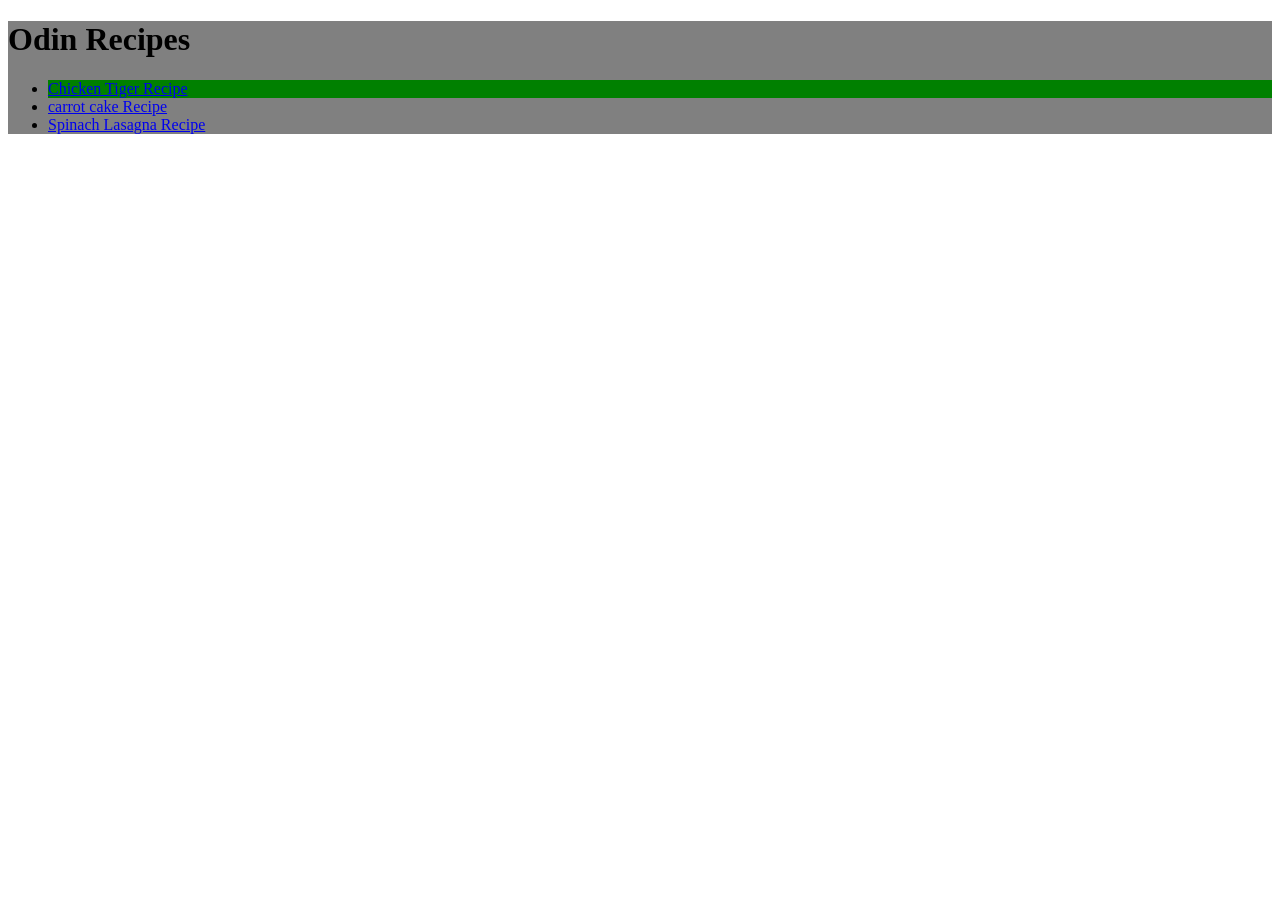
<file: index.html>
<!DOCTYPE html>
<html lang="en">
<head>
  <meta charset="UTF-8">
  <link rel="stylesheet" href="../style/style.css">
  <meta name="viewport" content="width=device-width, initial-scale=1.0">
  <title>Recipes</title>
</head>
<body>

<div class="main">
  <h1>Odin Recipes</h1>

  <ul>
    <li class="lis"><a href="Recipes/chicken.html">Chicken Tiger Recipe</a></li>
    <li><a href="Recipes/carrotCake.html">carrot cake Recipe</a></li>
    <li><a href="Recipes/lasagna.html">Spinach Lasagna Recipe</a></li>
  </ul>
  
</div>
  
</body>
</html>
</file>
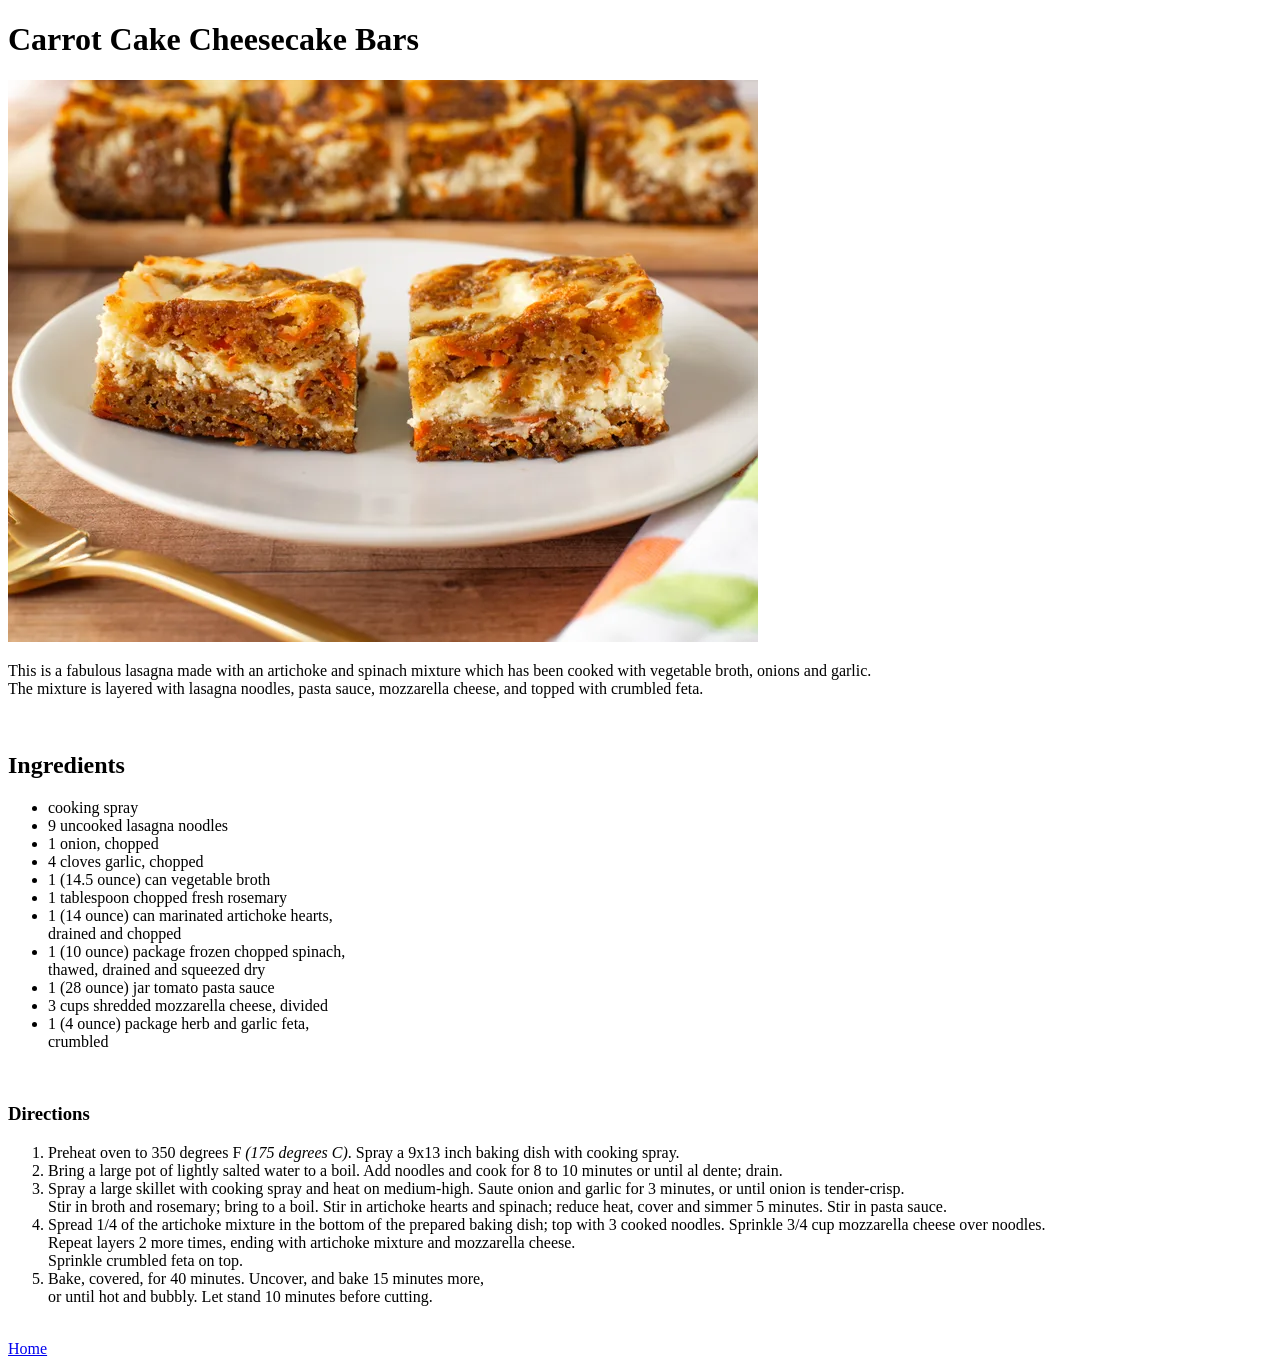
<file: Recipes/carrotCake.html>
<!DOCTYPE html>
<html lang="en">
<head>
  <meta charset="UTF-8">
  <meta name="viewport" content="width=device-width, initial-scale=1.0">
  <title>Carrot cake Recipe</title>
</head>
<body>
  <h1>Carrot Cake Cheesecake Bars</h1>
  <img src="../images/carrot.webp" alt="carrot cake">
  <p>
    This is a fabulous lasagna made with an artichoke and spinach mixture which has been cooked with vegetable broth, onions and garlic.<br>
    The mixture is layered with lasagna noodles, pasta sauce, mozzarella cheese, and topped with crumbled feta.
  </p>
  <br>
  <h2>Ingredients</h2>
  <ul>
    <li>cooking spray</li>
    <li>9 uncooked lasagna noodles</li>
    <li>1 onion, chopped</li>
    <li>4 cloves garlic, chopped</li>
    <li>1 (14.5 ounce) can vegetable broth</li>
    <li>1 tablespoon chopped fresh rosemary</li>
    <li>1 (14 ounce) can marinated artichoke hearts,<br>
       drained and chopped</li>
    <li>1 (10 ounce) package frozen chopped spinach,<br>
       thawed, drained and squeezed dry</li>
    <li>1 (28 ounce) jar tomato pasta sauce</li>
    <li>3 cups shredded mozzarella cheese, divided</li>
    <li>1 (4 ounce) package herb and garlic feta,<br>
       crumbled</li>
  </ul>
  <br>
  <h3>Directions</h3>
  <ol>
    <li>Preheat oven to 350 degrees F <em>(175 degrees C)</em>. Spray a 9x13 inch baking dish with cooking spray.</li>
    <li>Bring a large pot of lightly salted water to a boil. Add noodles and cook for 8 to 10 minutes or until al dente; drain.</li>
    <li>Spray a large skillet with cooking spray and heat on medium-high. Saute onion and garlic for 3 minutes, or until onion is tender-crisp. <br>
       Stir in broth and rosemary; bring to a boil. Stir in artichoke hearts and spinach; reduce heat, cover and simmer 5 minutes. Stir in pasta sauce.</li>
    <li>Spread 1/4 of the artichoke mixture in the bottom of the prepared baking dish; top with 3 cooked noodles. Sprinkle 3/4 cup mozzarella cheese over noodles. <br>
       Repeat layers 2 more times, ending with artichoke mixture and mozzarella cheese. <br>  
        Sprinkle crumbled feta on top.</li>
    <li>Bake, covered, for 40 minutes. Uncover, and bake 15 minutes more, <br>
       or until hot and bubbly. Let stand 10 minutes before cutting.</li>
  </ol>


  <br>
  <a href="../index.html">Home</a>
</body>
</html>
</file>
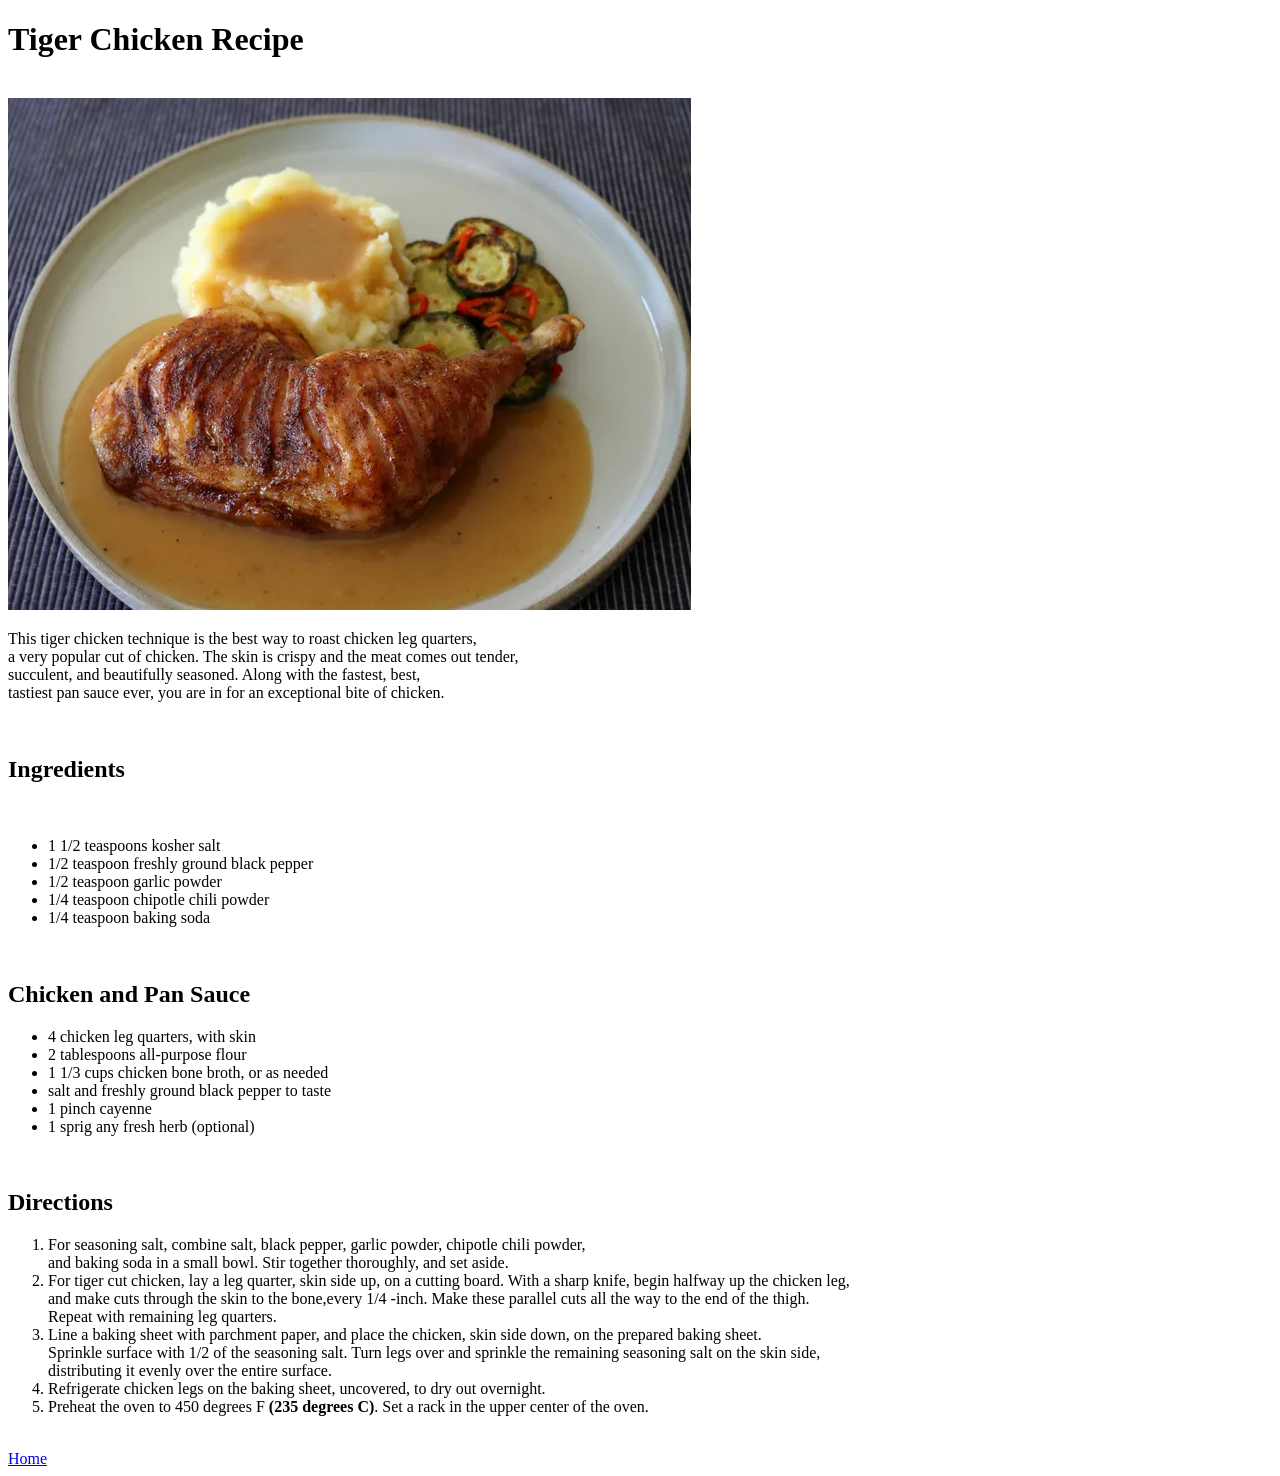
<file: Recipes/chicken.html>
<!DOCTYPE html>
<html lang="en">
<head>
  <meta charset="UTF-8">
  <meta name="viewport" content="width=device-width, initial-scale=1.0">
  <title>Chicken Tiger</title>
</head>
<body>
  <h1>Tiger Chicken Recipe</h1>

  <br>

  <img src="../images/Chicken.webp" alt="Chicken Tiger">
  <p>This tiger chicken technique is the best way to roast chicken leg quarters,<br>
    a very popular cut of chicken. The skin is crispy and the meat comes out tender,<br>
    succulent, and beautifully seasoned. Along with the fastest, best,<br>
    tastiest pan sauce ever, you are in for an exceptional bite of chicken.
  </p>

  <br>

  <h2>Ingredients</h2>

  <br>

  <ul>
    <li>1 1/2 teaspoons kosher salt</li>
    <li>1/2 teaspoon freshly ground black pepper</li>
    <li>1/2 teaspoon garlic powder</li>
    <li>1/4 teaspoon chipotle chili powder</li>
    <li>1/4 teaspoon baking soda</li>
  </ul>

  <br>

  <h2>Chicken and Pan Sauce</h2>
  <ul>
    <li>4 chicken leg quarters, with skin</li>
    <li>2 tablespoons all-purpose flour</li>
    <li>1 1/3 cups chicken bone broth, or as needed</li>
    <li>salt and freshly ground black pepper to taste</li>
    <li>1 pinch cayenne</li>
    <li>1 sprig any fresh herb (optional)</li>
  </ul>

  <br>

  <h2>Directions</h2>
  <ol>
    <li>For seasoning salt, combine salt, black pepper, garlic powder, chipotle chili powder,<br>
       and baking soda in a small bowl. Stir together thoroughly, and set aside.</li>
    <li>For tiger cut chicken, lay a leg quarter, skin side up, on a cutting board. With a sharp knife, begin halfway up the chicken leg,<br>
       and make cuts through the skin to the bone,every 1/4 -inch. Make these parallel cuts all the way to the end of the thigh.<br>
        Repeat with remaining leg quarters.</li>
    <li>Line a baking sheet with parchment paper, and place the chicken, skin side down, on the prepared baking sheet.<br>
       Sprinkle surface with 1/2 of the seasoning salt. Turn legs over and sprinkle the remaining seasoning salt on the skin side,<br>
        distributing it evenly over the entire surface.</li>
    <li>Refrigerate chicken legs on the baking sheet, uncovered, to dry out overnight.</li>
    <li>Preheat the oven to 450 degrees F <strong>(235 degrees C)</strong>. Set a rack in the upper center of the oven.</li>
  </ol>

  <br>
  
  <a href="../index.html">Home</a>
</body>
</html>
</file>
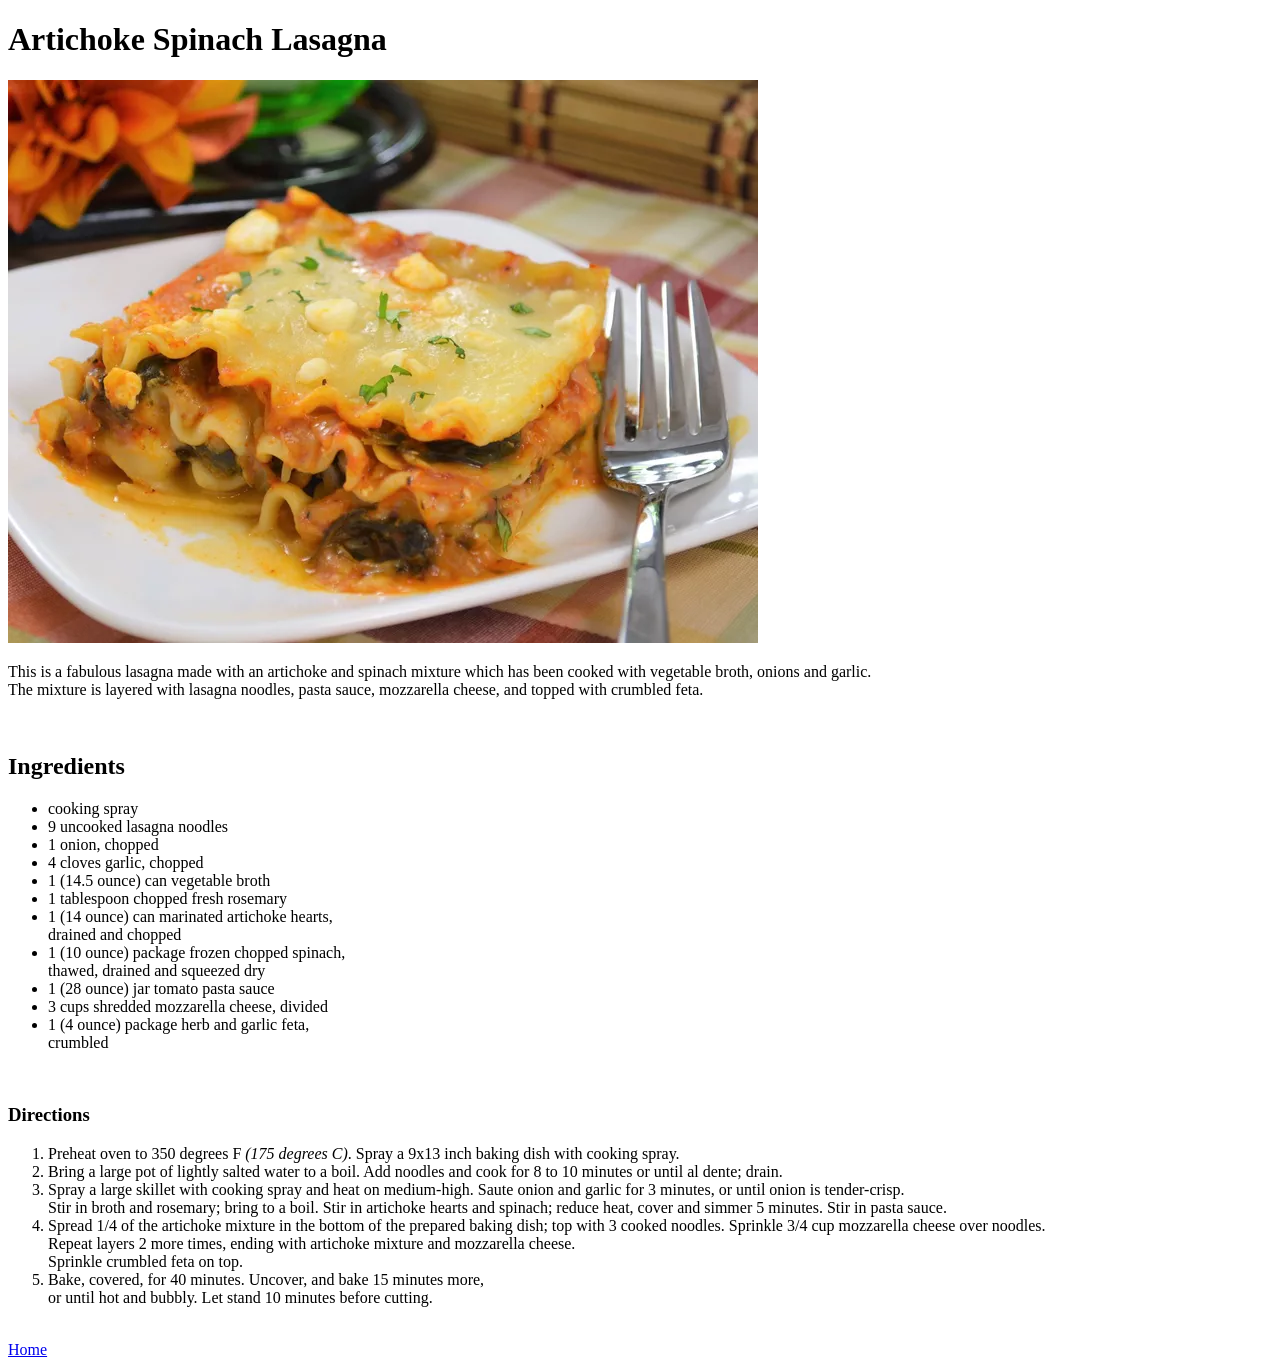
<file: Recipes/lasagna.html>
<!DOCTYPE html>
<html lang="en">
<head>
  <meta charset="UTF-8">
  <meta name="viewport" content="width=device-width, initial-scale=1.0">
  <title>Spinach Lasagna</title>
</head>
<body>
  <h1>Artichoke Spinach Lasagna</h1>
    
  <img src="../images/Lasagna.webp" alt="Lasagna">
  <p>
    This is a fabulous lasagna made with an artichoke and spinach mixture which has been cooked with vegetable broth, onions and garlic.<br>
    The mixture is layered with lasagna noodles, pasta sauce, mozzarella cheese, and topped with crumbled feta.
  </p>
  <br>
  <h2>Ingredients</h2>
  <ul>
    <li>cooking spray</li>
    <li>9 uncooked lasagna noodles</li>
    <li>1 onion, chopped</li>
    <li>4 cloves garlic, chopped</li>
    <li>1 (14.5 ounce) can vegetable broth</li>
    <li>1 tablespoon chopped fresh rosemary</li>
    <li>1 (14 ounce) can marinated artichoke hearts,<br>
       drained and chopped</li>
    <li>1 (10 ounce) package frozen chopped spinach,<br>
       thawed, drained and squeezed dry</li>
    <li>1 (28 ounce) jar tomato pasta sauce</li>
    <li>3 cups shredded mozzarella cheese, divided</li>
    <li>1 (4 ounce) package herb and garlic feta,<br>
       crumbled</li>
  </ul>
  <br>
  <h3>Directions</h3>
  <ol>
    <li>Preheat oven to 350 degrees F <em>(175 degrees C)</em>. Spray a 9x13 inch baking dish with cooking spray.</li>
    <li>Bring a large pot of lightly salted water to a boil. Add noodles and cook for 8 to 10 minutes or until al dente; drain.</li>
    <li>Spray a large skillet with cooking spray and heat on medium-high. Saute onion and garlic for 3 minutes, or until onion is tender-crisp. <br>
       Stir in broth and rosemary; bring to a boil. Stir in artichoke hearts and spinach; reduce heat, cover and simmer 5 minutes. Stir in pasta sauce.</li>
    <li>Spread 1/4 of the artichoke mixture in the bottom of the prepared baking dish; top with 3 cooked noodles. Sprinkle 3/4 cup mozzarella cheese over noodles. <br>
       Repeat layers 2 more times, ending with artichoke mixture and mozzarella cheese. <br>  
        Sprinkle crumbled feta on top.</li>
    <li>Bake, covered, for 40 minutes. Uncover, and bake 15 minutes more, <br>
       or until hot and bubbly. Let stand 10 minutes before cutting.</li>
  </ol>


  <br>
  <a href="../index.html">Home</a>
</body>
</html>
</file>
<file: style/style.css>
.main{
  justify-content: center;
  background-color: grey;
}

.lis{
  background-color: green;
}
</file>
